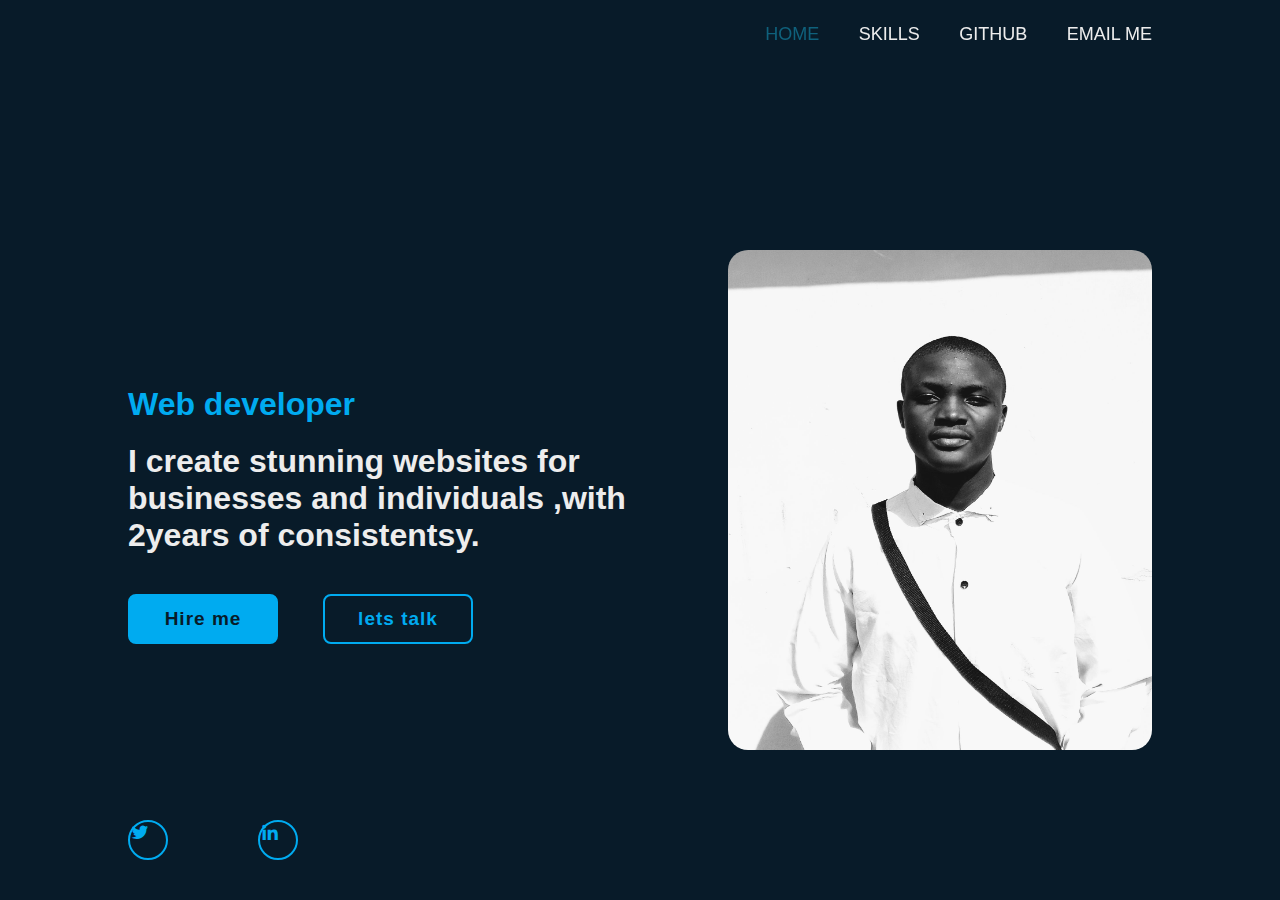
<file: code.html>
<!DOCTYPE html>
<html lang="en">
<head>
    <meta charset="UTF-8">
    <meta http-equiv="X-UA-Compatible" content="IE=edge">
    <meta name="viewport" content="width=device-width, initial-scale=1.0">
    <title>Personal portfolio website</title>
    <link rel="stylesheet" href="style.css">
    <link href='https://unpkg.com/boxicons@2.1.4/css/boxicons.min.css' rel='stylesheet'>
</head>
<body>
    <!--header design-->
    <header class="header">
        <a href="#" class="logo">ARMIYAU</a>
        <nav class="navbar">
            <a href="#home" class="active">HOME</a>
            <a   href="skills.html">SKILLS</a>

            <a href="https://github.com/armiyau1/Personal-projects">GITHUB</a>
            <a href="mailto:yauarmi688@gmail.com">EMAIL ME</a>
        </nav>
    </header>
    <section class="home">

        <div class="home-content">
<h1>Hi, i am Abdulhamid Armiyau</h1>
<h3>  Web developer</h3>
<p>I  create stunning websites for businesses and individuals
    ,with 2years of consistentsy.</p>

    <div class="btn-box">
        <a href="#">Hire me </a>
        <a href="">lets talk</a>

    </div>
</div>
<div class="home-sci">
    <a href="#"><i class='bx bxl-twitter'></i></a>
    <a href="#"><i class='bx bxl-linkedin' ></i></a>

</div>
<img src="me.jpg">


    </section>



            <style>

            </style>
       
</body>
</html>
</file>
<file: style.css>
img{

    height: 500px;
    width: 500px;
    border-radius: 20px;
    float: right;
    margin-top: 100px;


}
img:hover{
    opacity: .4;
}
*{
    margin: 0;
    padding:0;
    box-sizing:border-box;
    font-family:sans-serif;
}
body{
    color: #ededed;
    background: #081b29;

}
.header{
    position: fixed;
    top: 0;
    left: 0;
    width:100%;
    padding: 20px 10%;
    background: yellowgreen;
    display: flex;
    justify-content: space-between;
    align-items: center;
    z-index: 100;
    background: transparent;

}
.logo{
    position: relative;
    font-size:25px;
    color:#ededed;
    text-decoration: none;
    font-weight: 600;    
}
.logo::before{
    content: "";
    position: absolute;
    top: 0;
    right: 0;
    width: 100%;
    height:100%;
    background:#081b29 ;
    animation: showRight 1s ease forwards;
    animation-delay: .4s;

}
.navbar a{
font-size: 18px;
color:#ededed;
text-decoration: none;
font-weight: 500;
margin-left: 35px;
}
.navbar a:hover,
.navbar a.active{
color:rgb(15, 97, 124);

}
.home{
height: 100vh;
background-size: cover;
background-position:center ;
display: flex;
align-items: center;
padding: 0 10%;

}
.home-content{
max-width: 600px;
}
.home-content h1{
    position: relative;
font-size: 56px;
font-weight: 700;
}
.home-content h1::before{
    content: "";
    position: absolute;
    top: 0;
    right: 0;
    width: 100%;
    height:100%;
    background:#081b29 ;
    animation: showRight 1s ease forwards;
    animation-delay: .1s;
}
.home-content {
font-size: 32px;
font-weight: 700;
color: #ededed;
}
.home-content a{
font-size: 16px;
}
.home-content h3{
font-size: 32px;
font-weight: 700;
color: #00abf0;
}
.home-content p{
font: 16px;
margin: 20px 0 40px;
}
.home-content .btn-box{
display: flex;
justify-content: space-between;
width: 345px;
height: 50px;
}
.btn-box a{
display: inline-flex;
justify-content: center;
align-items: center;
width: 150px;
height: 100%;
background: #00abf0;
border: 2px solid #00abf0;
border-radius: 8px;
font-size: 19px;
color: #081b29;
text-decoration: none;
font-weight: 600;
letter-spacing: 1px;
z-index: 1;
overflow: hidden;
transition: .5s;
}
.btn-box a:nth-child(2){
background: transparent;
color: #00abf0;

}
.btn-box a:nth-child(2):hover{
background:blue;

}

.btn-box a:nth-child(2)::before{
background: #00abf0;

}

.btn-box a::before{
content:"";
position:absolute;
top: 0;
left: 0;
width: 0;
height: 100%;
z-index: -1;
}
.btn-box a :hover::before{
width: 100%;
}
.home-sci{
position: absolute;
bottom: 40px;
width: 170px;
background:#081b29;
display: flex;
justify-content: space-between;
}
.home-sci a{
position: relative;
display: inline-flex;
width: 40px;
height: 40px;
background: transparent;
border: 2px solid #00abf0;
border-radius: 50%;
font-size: 20px;
color: #00abf0;
text-decoration: none;
}
.home-sci a::before{
content: '';
position: absolute;
top: 0;
left: 0;
width: 100%;
height: 100%;
background:#081b29;
z-index: -1;
}
@keyframes showRight{
    100%{
        width:0;
    }
}
@media  screen and (max-width: 600px){

.home-content{
    font-size: 36px;
    line-height: 45px;
    margin-top: 200px;

}
img{
    margin-top: 1200;
    margin-left: 10px;
    display: flex;
    order: 1;
    float: left;

}
</file>
